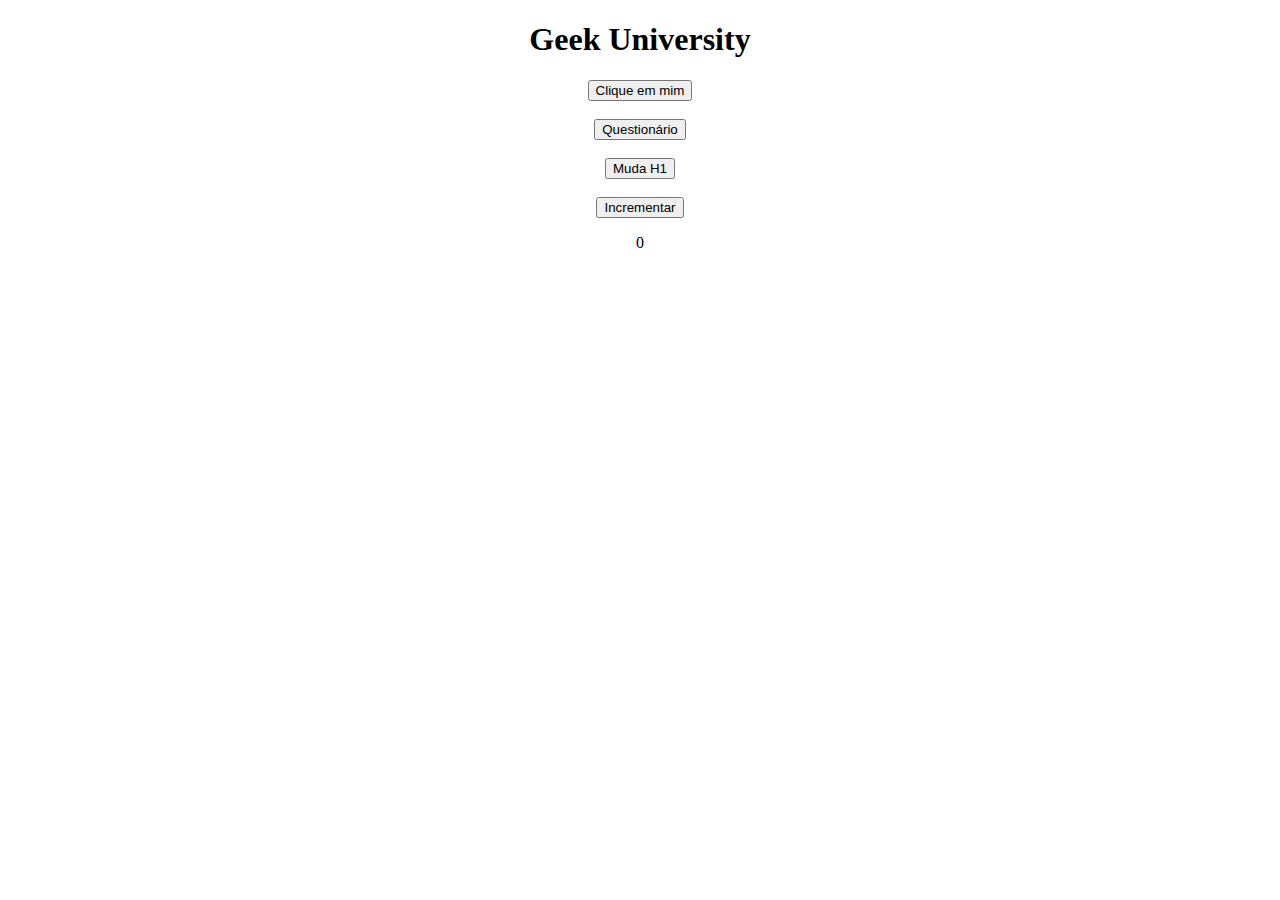
<file: 3.js/index.html>
<!DOCTYPE html>
<html lang="pt-br">
<head>
    <meta charset="UTF-8">
    <meta http-equiv="X-UA-Compatible" content="IE=edge">
    <meta name="viewport" content="width=device-width, initial-scale=1.0">
    <title>Geek University - JavaScript</title>
</head>
<body>
    <style>
        div.a {
            text-align: center;
        }
    </style>

    <div class="a">
        <h1>Geek University</h1>
        <button onclick="gritar();">Clique em mim</button>

        <br/><br/>
        <button onclick="perguntar();">Questionário</button>

        <br/><br/>
        <button onclick="mudar_texto();">Muda H1</button>

        <br/><br/>
        <button onclick="incrementar();">Incrementar</button>
        <p id="p1">0</p>
    </div>

    <script type="text/javascript" src="script.js"></script>
</body>
</html>
</file>
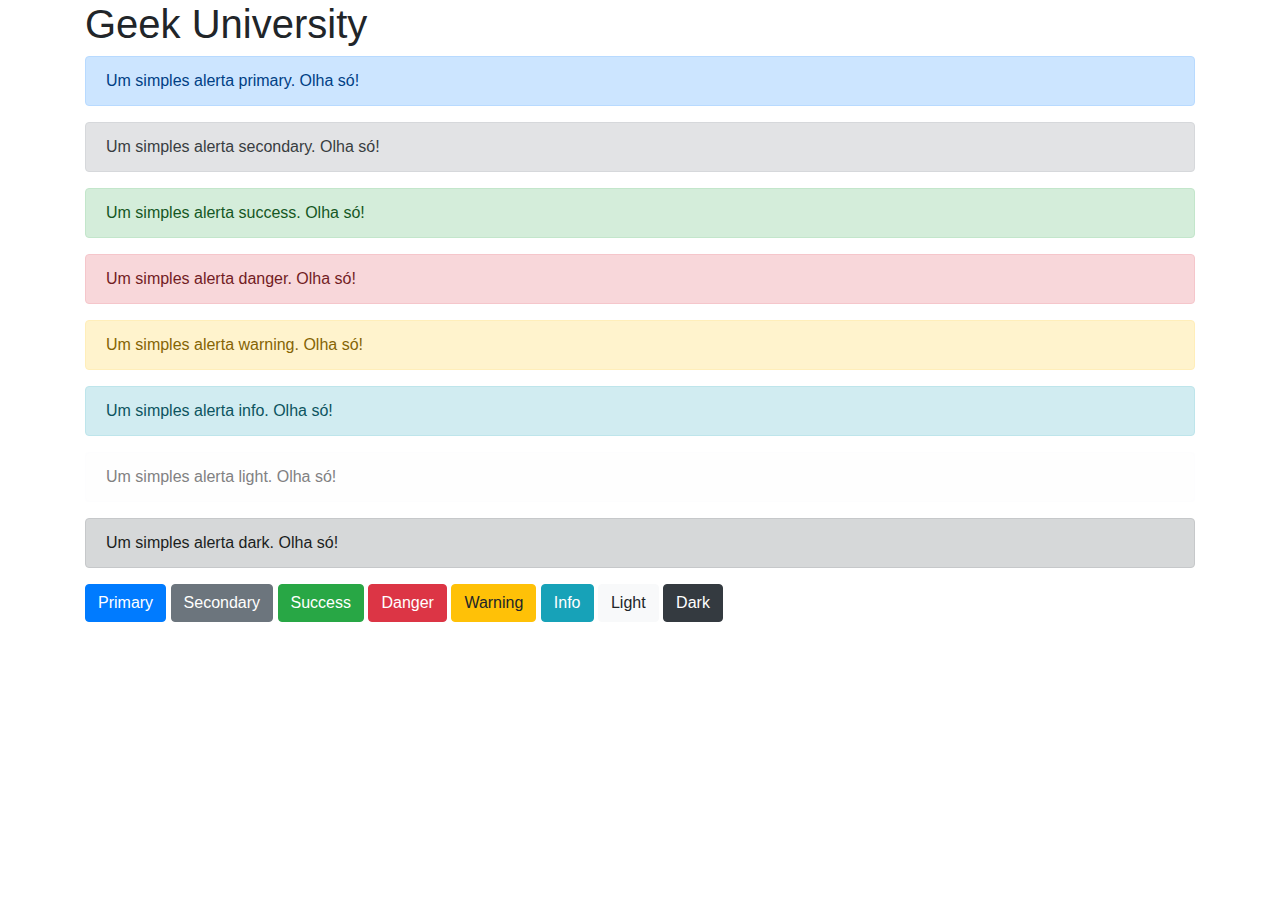
<file: frameworks/index.html>
<!DOCTYPE html>
<html lang="en">
<head>
    <meta charset="UTF-8">
    <meta http-equiv="X-UA-Compatible" content="IE=edge">
    <meta name="viewport" content="width=device-width, initial-scale=1.0">
    <link rel="stylesheet" href="https://stackpath.bootstrapcdn.com/bootstrap/4.1.3/css/bootstrap.min.css">
    <title>Geek University - Frameworks</title>
</head>
<body>
    <div class="container">
        <h1>Geek University</h1>
    </div>
    
    <div class="container">
        <div class="alert alert-primary" role="alert">
        Um simples alerta primary. Olha só!
        </div>
        <div class="alert alert-secondary" role="alert">
            Um simples alerta secondary. Olha só!
        </div>
        <div class="alert alert-success" role="alert">
            Um simples alerta success. Olha só!
        </div>
        <div class="alert alert-danger" role="alert">
            Um simples alerta danger. Olha só!
        </div>
        <div class="alert alert-warning" role="alert">
            Um simples alerta warning. Olha só!
        </div>
        <div class="alert alert-info" role="alert">
            Um simples alerta info. Olha só!
        </div>
        <div class="alert alert-light" role="alert">
            Um simples alerta light. Olha só!
        </div>
        <div class="alert alert-dark" role="alert">
            Um simples alerta dark. Olha só!
        </div>
    </div>

    <div class="container">
        <button type="button" class="btn btn-primary">Primary</button>
        <button type="button" class="btn btn-secondary">Secondary</button>
        <button type="button" class="btn btn-success">Success</button>
        <button type="button" class="btn btn-danger">Danger</button>
        <button type="button" class="btn btn-warning">Warning</button>
        <button type="button" class="btn btn-info">Info</button>
        <button type="button" class="btn btn-light">Light</button>
        <button type="button" class="btn btn-dark">Dark</button>
    </div>

    <script src="https://code.jquery.com/jquery-3.3.1.slim.min.js"></script>
    <script src="https://cdnjs.cloudflare.com/ajax/libs/popper.js/1.14.3/umd/popper.min.js"></script>
    <script src="https://stackpath.bootstrapcdn.com/bootstrap/4.1.3/js/bootstrap.min.js"></script>
</body>
</html>
</file>
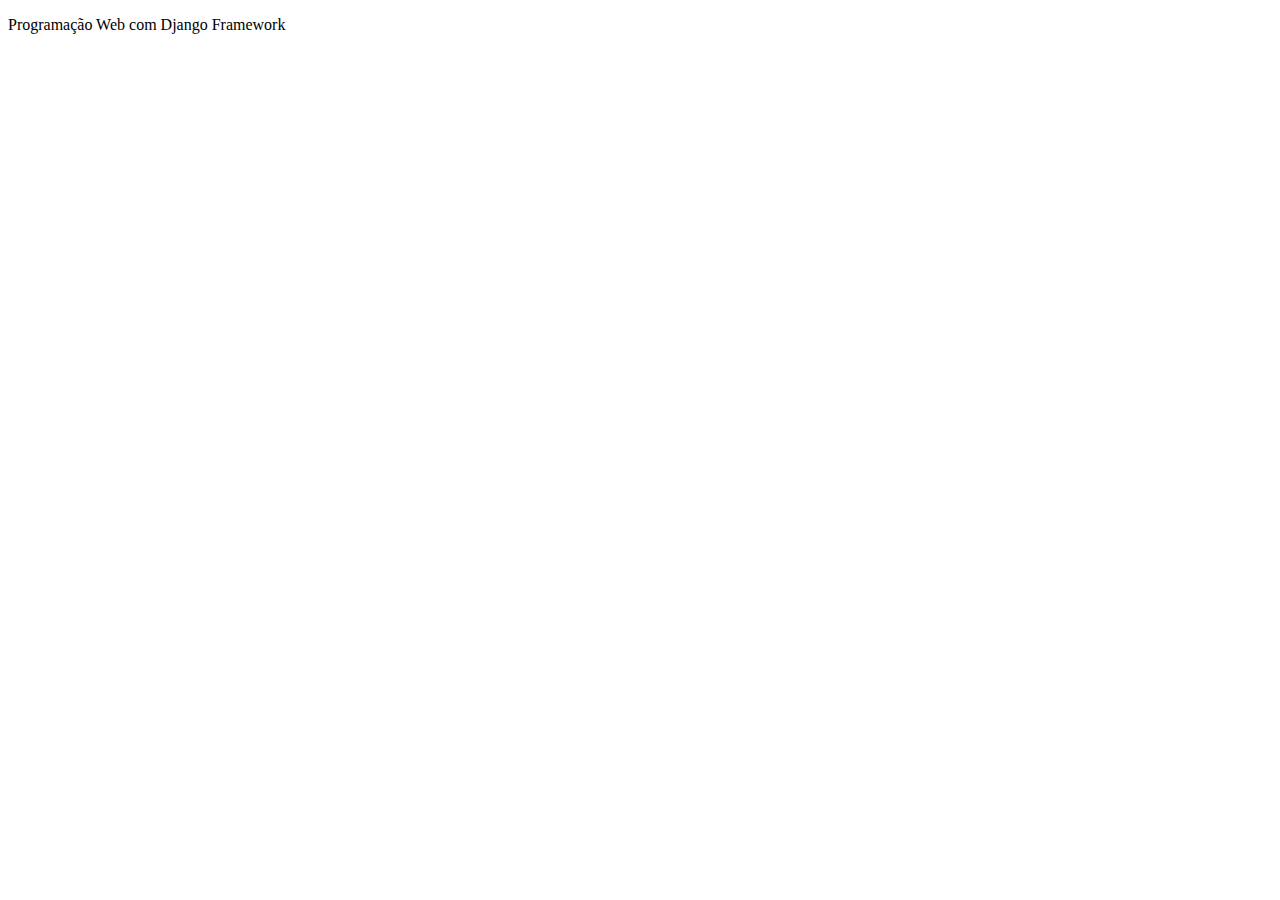
<file: 1.html/pagina1.html>
<!DOCTYPE html>
<html lang="pt-br">
<head>
    <meta charset="UTF-8">
    <meta http-equiv="X-UA-Compatible" content="IE=edge">
    <meta name="viewport" content="width=device-width, initial-scale=1.0">
    <title>Geek University - HTML 1</title>
</head>
<body>
    <p>Programação Web com Django Framework</p>
</body>
</html>
</file>
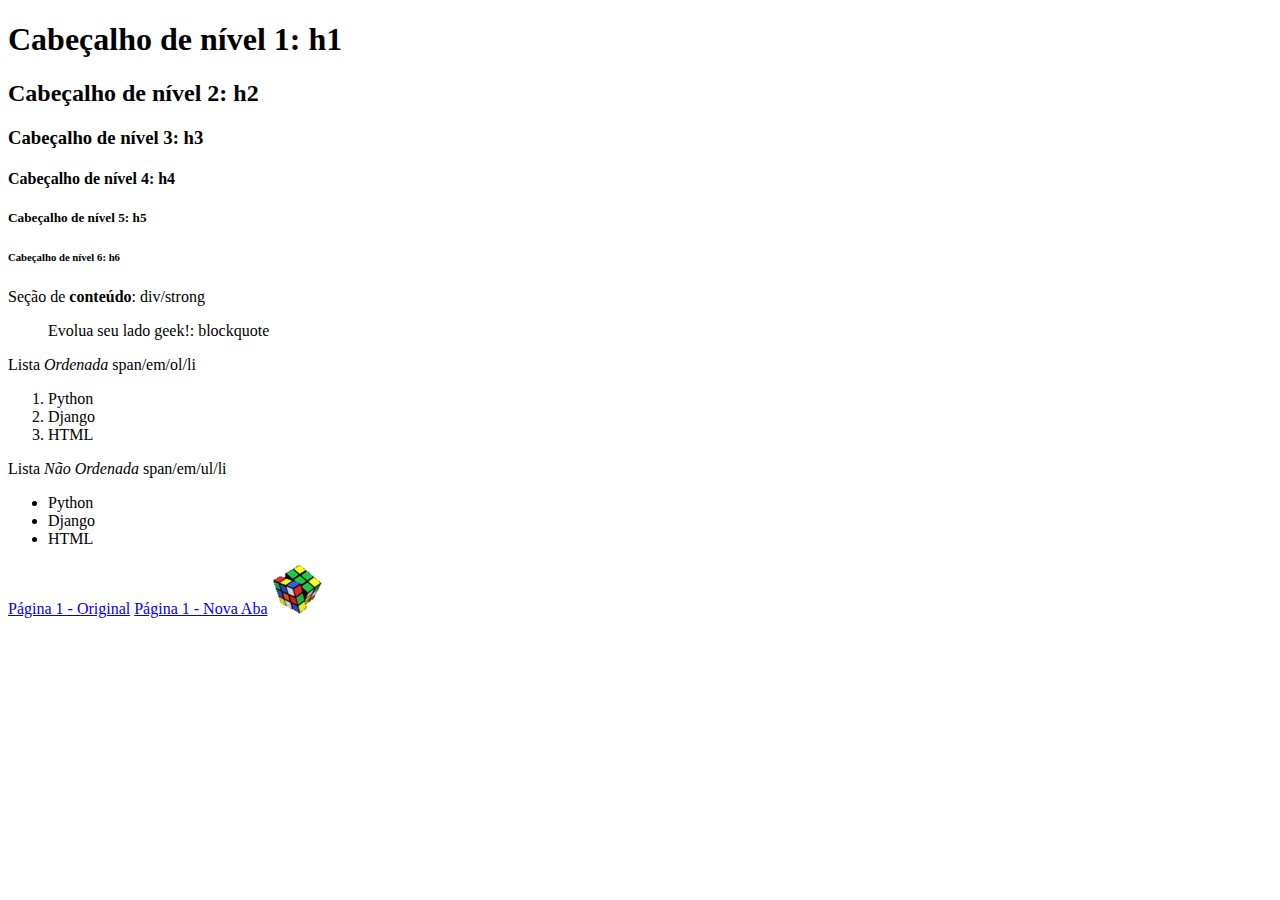
<file: 1.html/pagina2.html>
<!DOCTYPE html>
<html>
<head>
	<title>Geek University - HTML 2</title>
	<meta charset="utf-8">
</head>
<body>
	<h1>Cabeçalho de nível 1: h1</h1>
	<h2>Cabeçalho de nível 2: h2</h2>
	<h3>Cabeçalho de nível 3: h3</h3>
	<h4>Cabeçalho de nível 4: h4</h4>
	<h5>Cabeçalho de nível 5: h5</h5>
	<h6>Cabeçalho de nível 6: h6</h6>

	<div>
		Seção de <strong>conteúdo</strong>: div/strong
	</div>

	<blockquote>Evolua seu lado geek!: blockquote</blockquote>

	<span>Lista <em>Ordenada</em> span/em/ol/li</span>
	<ol>
		<li>Python</li>
		<li>Django</li>
		<li>HTML</li>
	</ol>

	<span>Lista <em>Não Ordenada</em> span/em/ul/li</span>
	<ul>
		<li>Python</li>
		<li>Django</li>
		<li>HTML</li>
	</ul>

	<a href="pagina1.html">Página 1 - Original</a>

	<a href="pagina1.html" target="_blank">Página 1 - Nova Aba</a>

	<img src="cubo.png" alt="Cubo de Rubik">

</body>
</html>
</file>
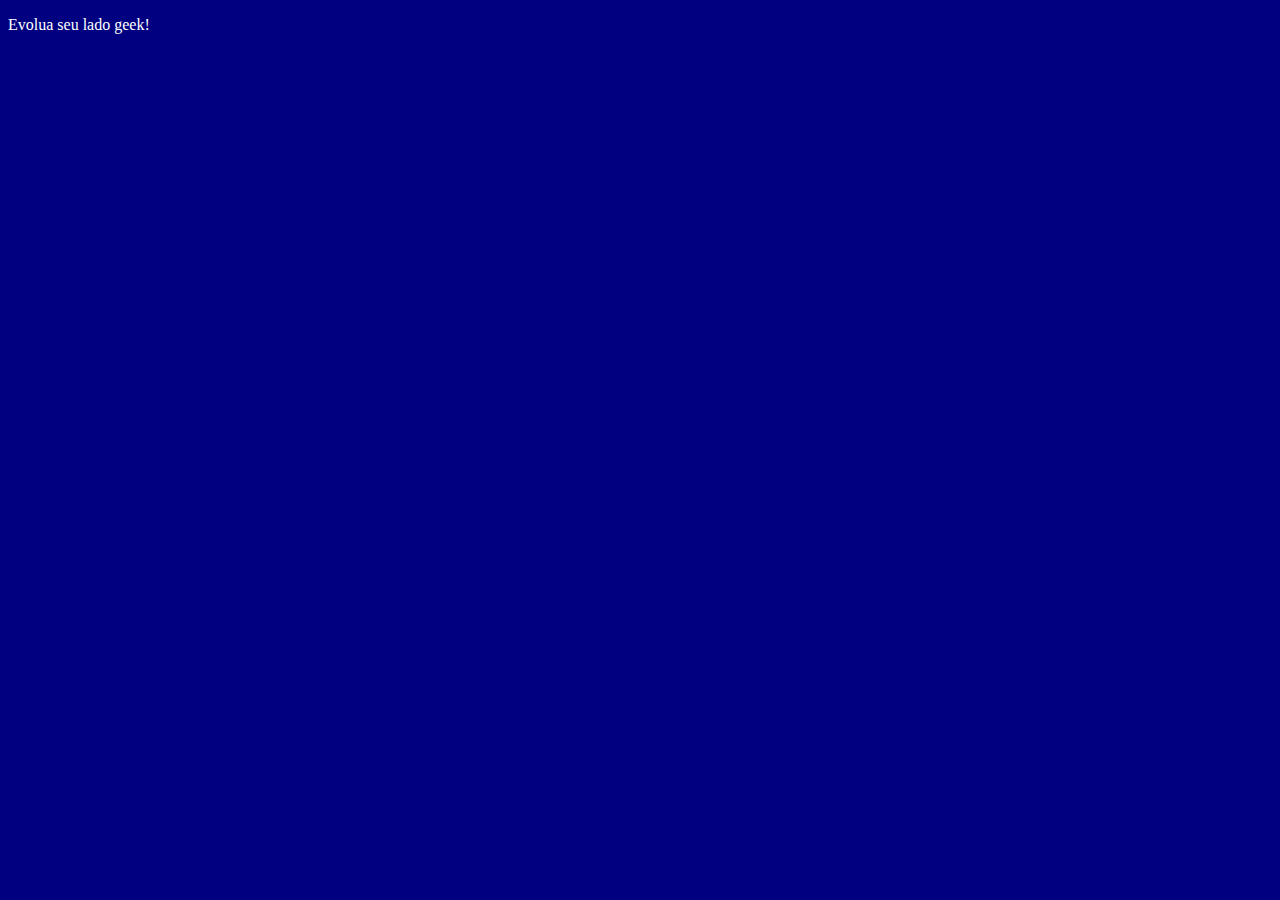
<file: 2.css/pagina1.html>
<!DOCTYPE html>
<html lang="pt-br">
<head>
    <meta charset="UTF-8">
    <meta http-equiv="X-UA-Compatible" content="IE=edge">
    <meta name="viewport" content="width=device-width, initial-scale=1.0">
    <title>Geek University - CSS Inline</title>
    <style>
        body { 
            background: navy;
            color: #ffffff;
        }
    </style>
</head>
<body>
    <p>Evolua seu lado geek!</p>
</body>
</html>
</file>
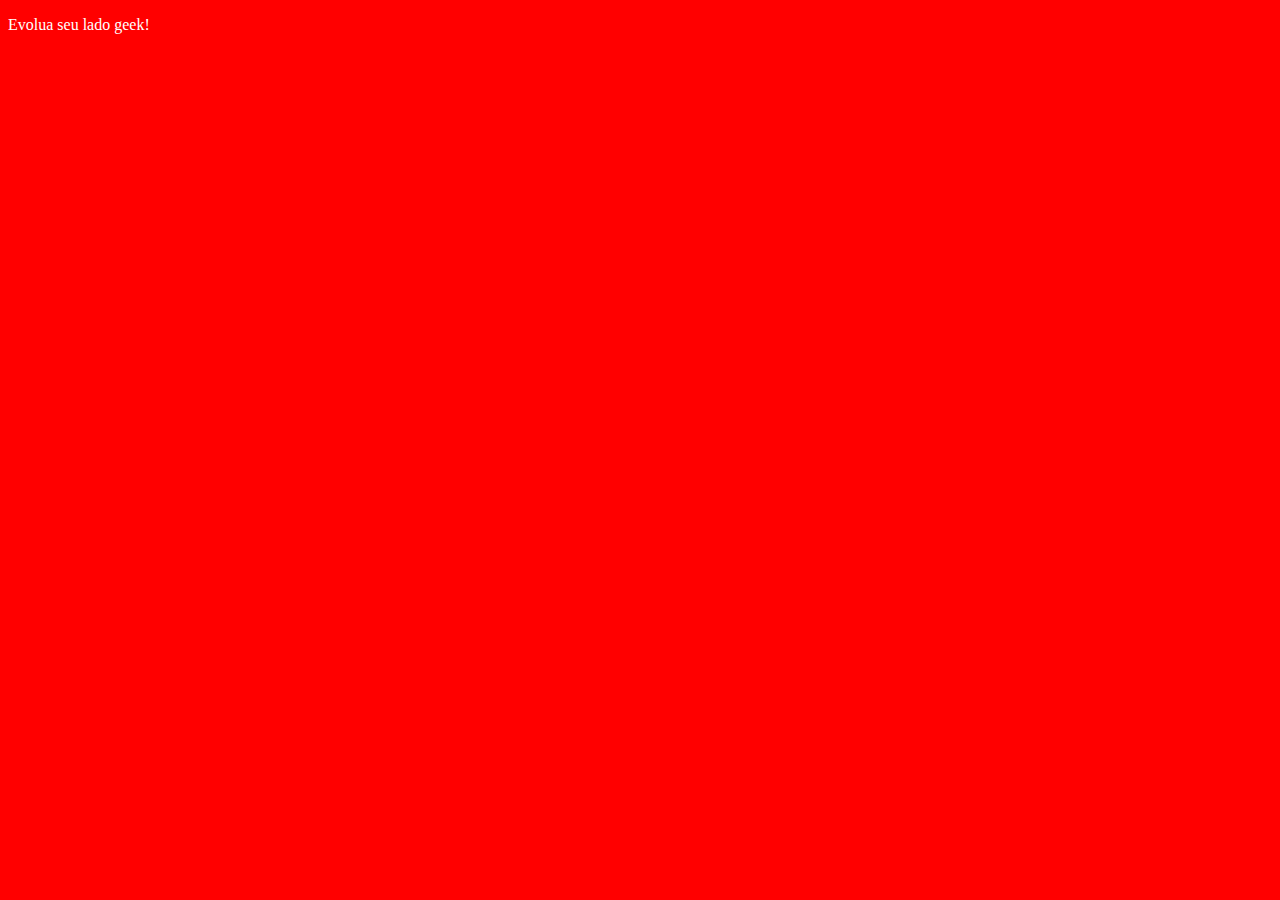
<file: 2.css/pagina2.html>
<!DOCTYPE html>
<html lang="pt-br">
<head>
    <meta charset="UTF-8">
    <meta http-equiv="X-UA-Compatible" content="IE=edge">
    <meta name="viewport" content="width=device-width, initial-scale=1.0">
    <link rel="stylesheet" href="estilos.css">
    <title>Geek Uiversity - CSS Externo</title>
</head>
<body>
    <p>Evolua seu lado geek!</p>
</body>
</html>
</file>
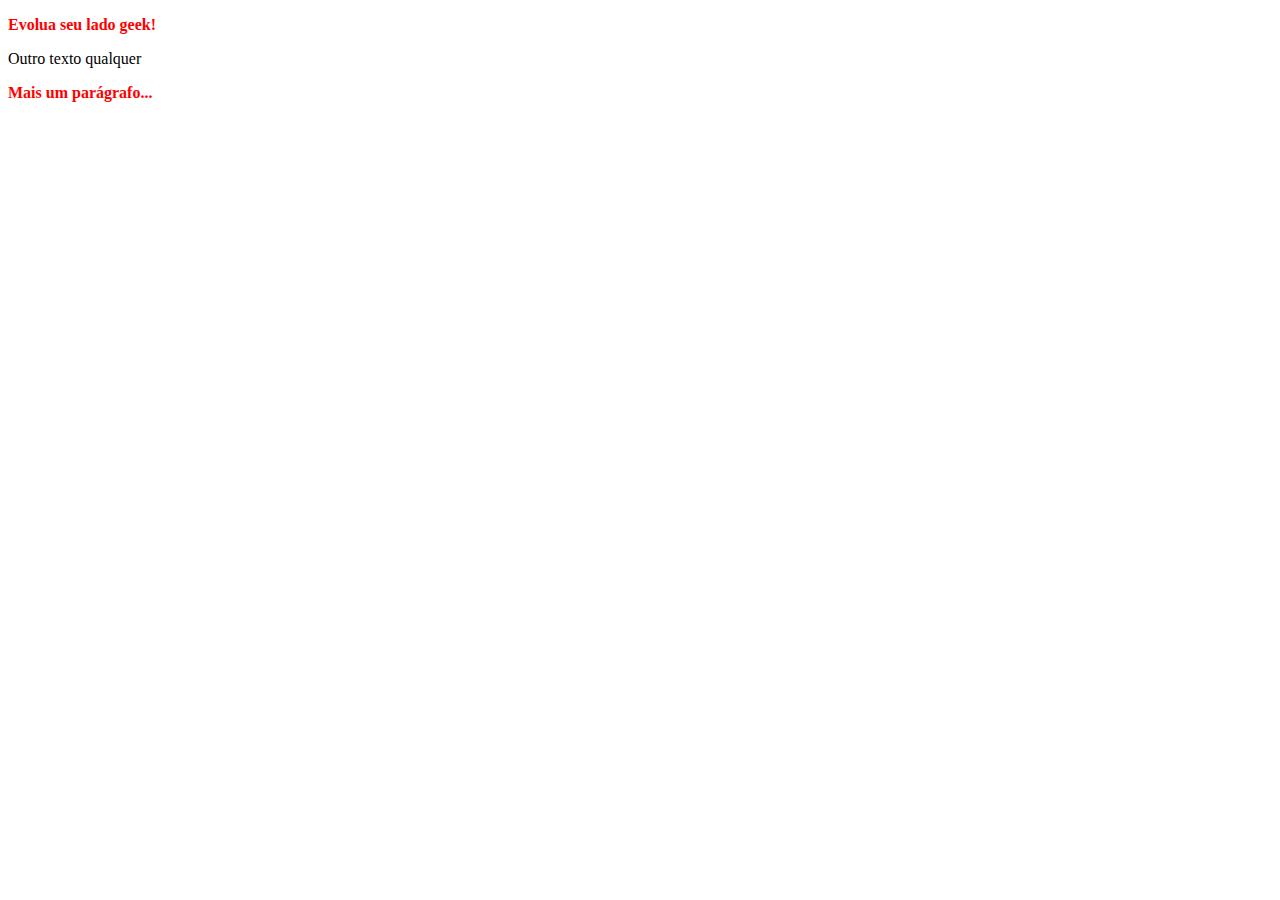
<file: 2.css/pagina3.html>
<!DOCTYPE html>
<html lang="en">
<head>
    <meta charset="UTF-8">
    <meta http-equiv="X-UA-Compatible" content="IE=edge">
    <meta name="viewport" content="width=device-width, initial-scale=1.0">
    <link rel="stylesheet" href="estilos2.css">
    <title>Geek University - Uso do CSS - Tag</title>
</head>
<body>
    <p>Evolua seu lado geek!</p>

    <span>Outro texto qualquer</span>

    <p>Mais um parágrafo...</p>
</body>
</html>
</file>
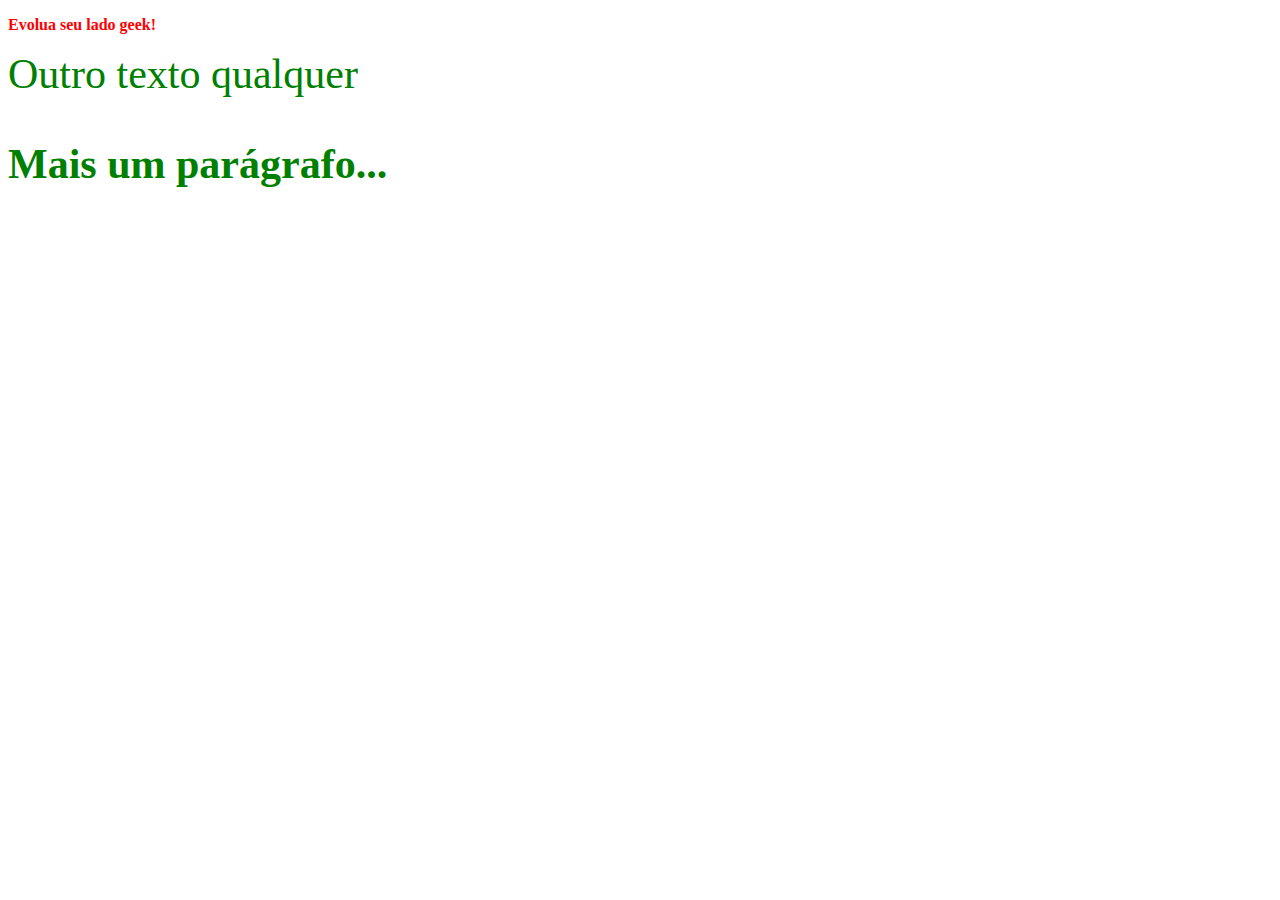
<file: 2.css/pagina4.html>
<!DOCTYPE html>
<html lang="en">
<head>
    <meta charset="UTF-8">
    <meta http-equiv="X-UA-Compatible" content="IE=edge">
    <meta name="viewport" content="width=device-width, initial-scale=1.0">
    <link rel="stylesheet" href="estilos3.css">
    <title>Geek University - Uso do CSS - Classes</title>
</head>
<body>
    <p>Evolua seu lado geek!</p>

    <span class="verde">Outro texto qualquer</span>

    <p class="verde">Mais um parágrafo...</p>
</body>
</html>
</file>
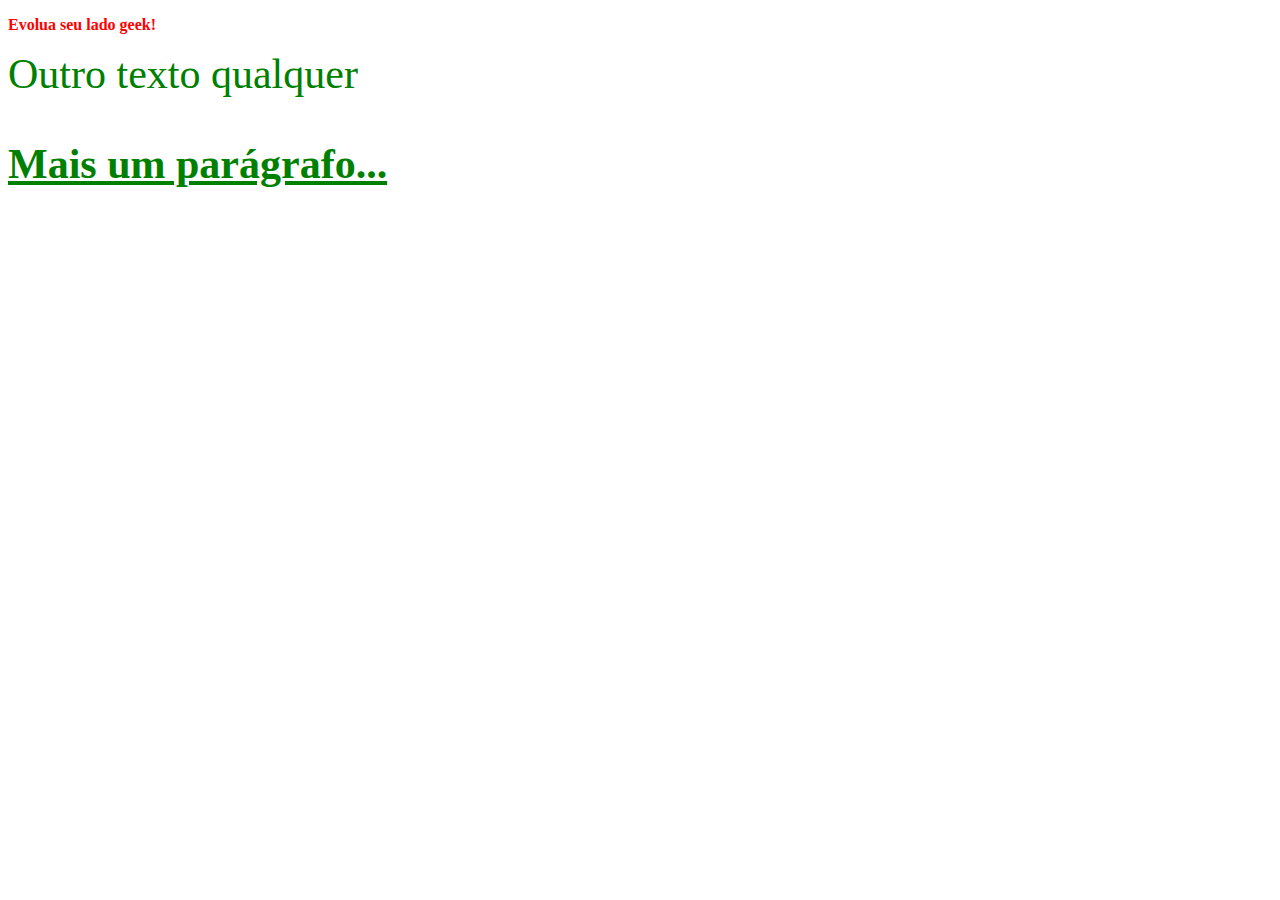
<file: 2.css/pagina5.html>
<!DOCTYPE html>
<html lang="en">
<head>
    <meta charset="UTF-8">
    <meta http-equiv="X-UA-Compatible" content="IE=edge">
    <meta name="viewport" content="width=device-width, initial-scale=1.0">
    <link rel="stylesheet" href="estilos4.css">
    <title>Geek University - Uso do CSS - Id</title>
</head>
<body>
    <p>Evolua seu lado geek!</p>

    <span class="verde">Outro texto qualquer</span>

    <p id="p2" class="verde">Mais um parágrafo...</p>
</body>
</html>
</file>
<file: 2.css/estilos.css>
body{
    background: red;
    color: white;
}
</file>
<file: 2.css/estilos2.css>
p {
    color: red;
    font-weight: bold;
}
</file>
<file: 2.css/estilos3.css>
p {
    color: red;
    font-weight: bold;
}

.verde {
    color: green;
    font-size: 42px;
}
</file>
<file: 2.css/estilos4.css>
p {
    color: red;
    font-weight: bold;
}

.verde {
    color: green;
    font-size: 42px;
}

#p2 {
    text-decoration: underline;
}
</file>
